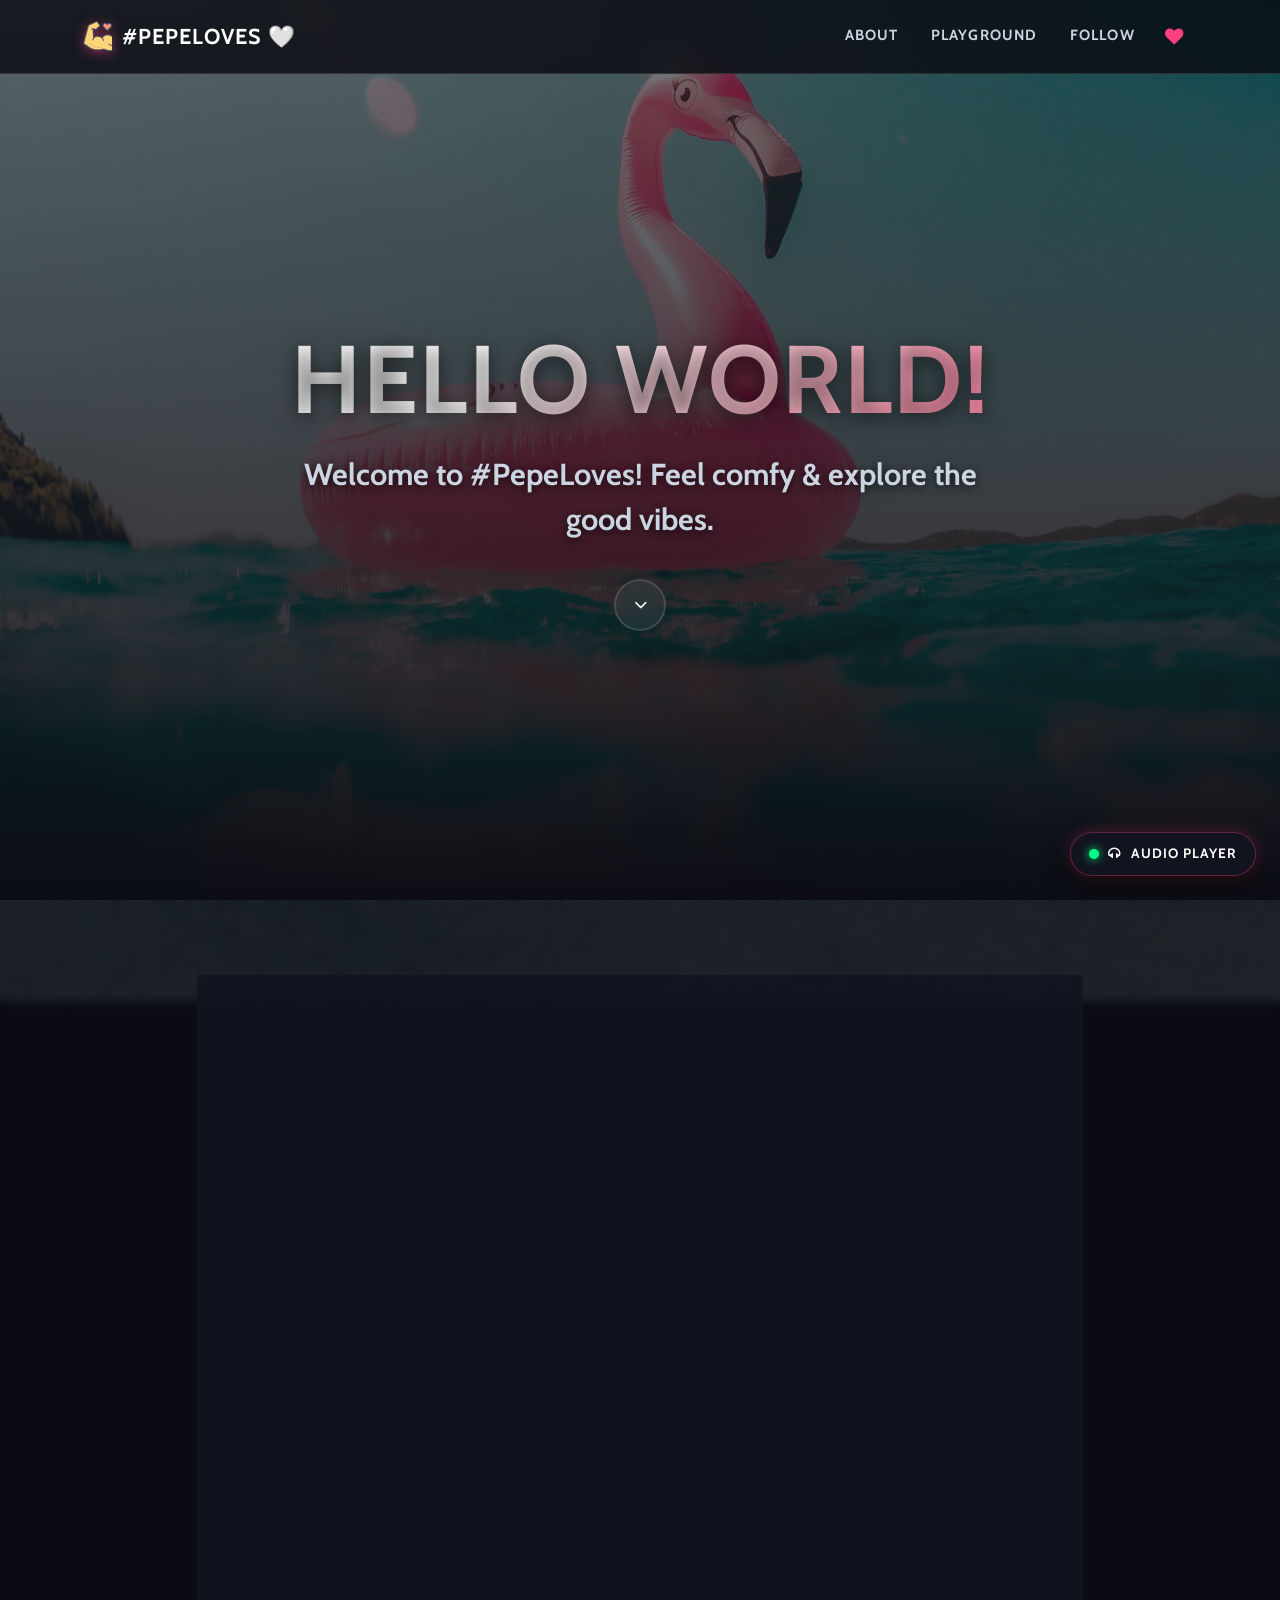
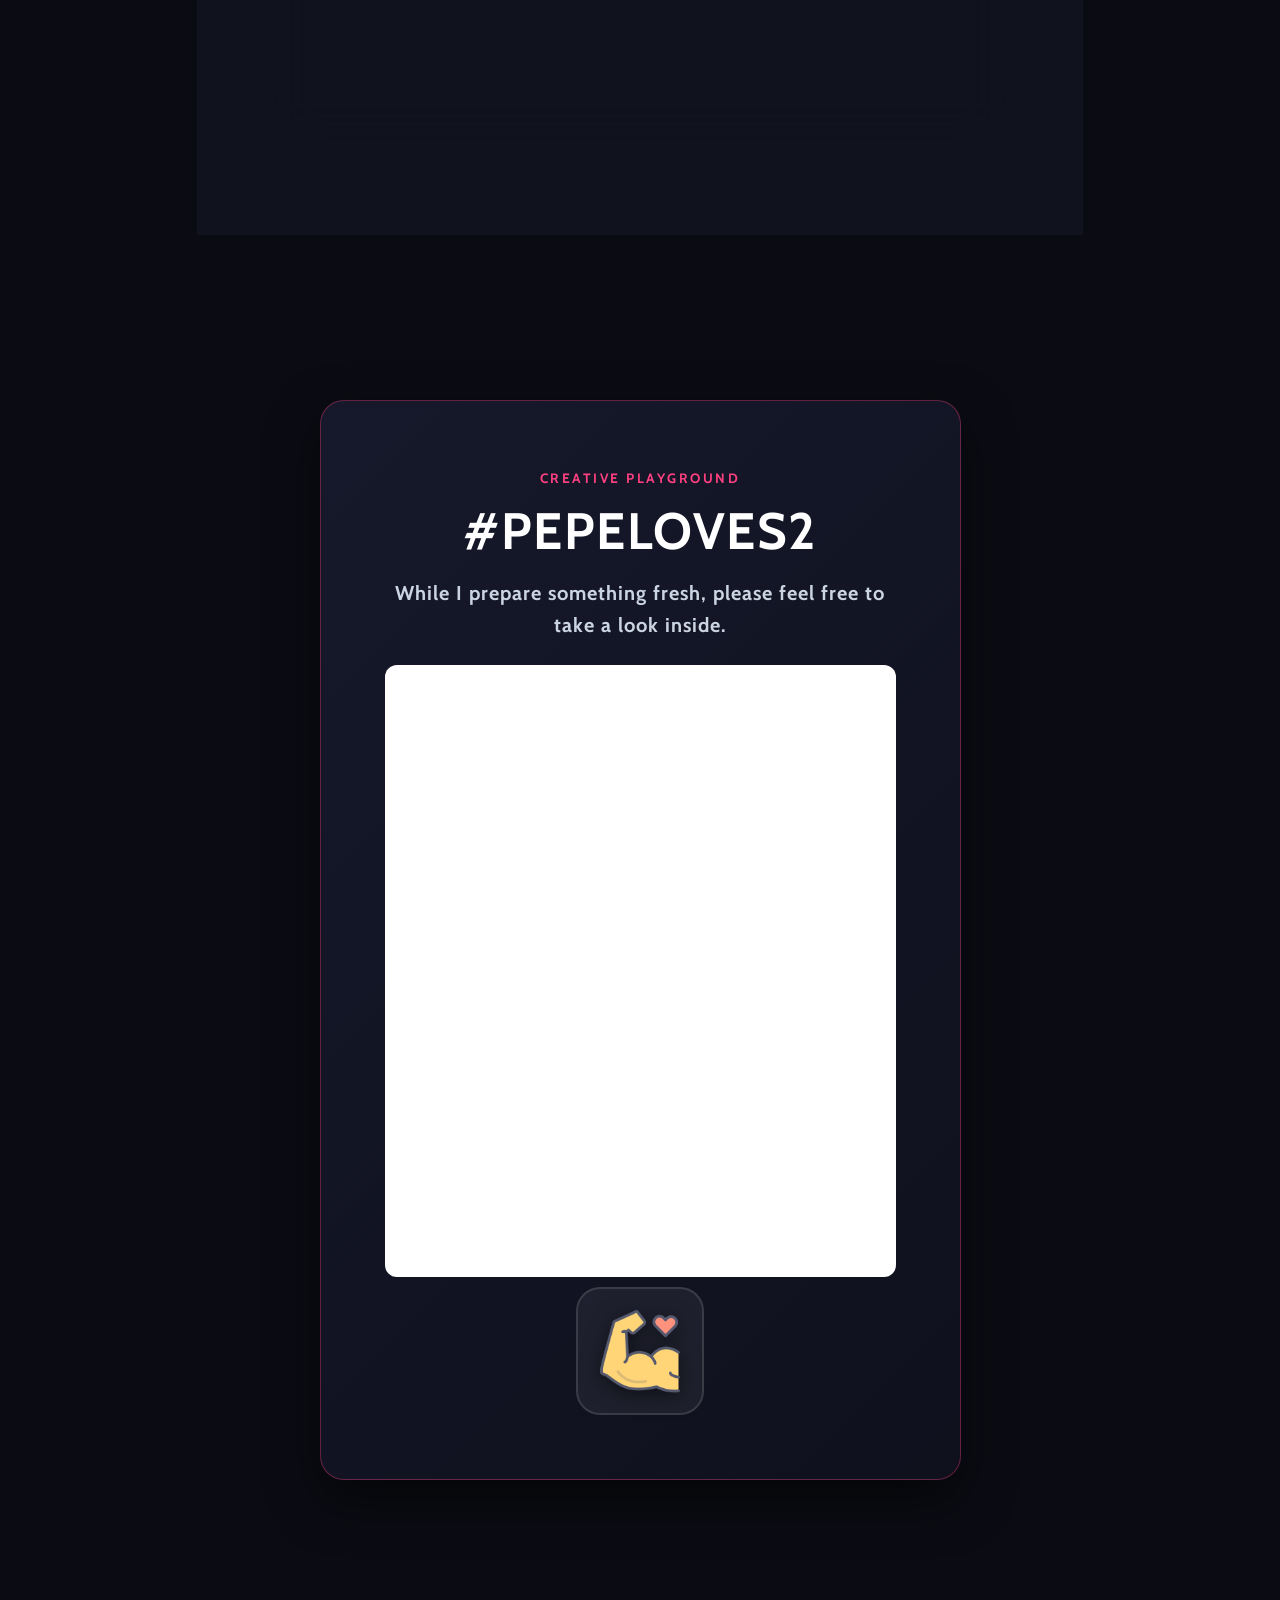
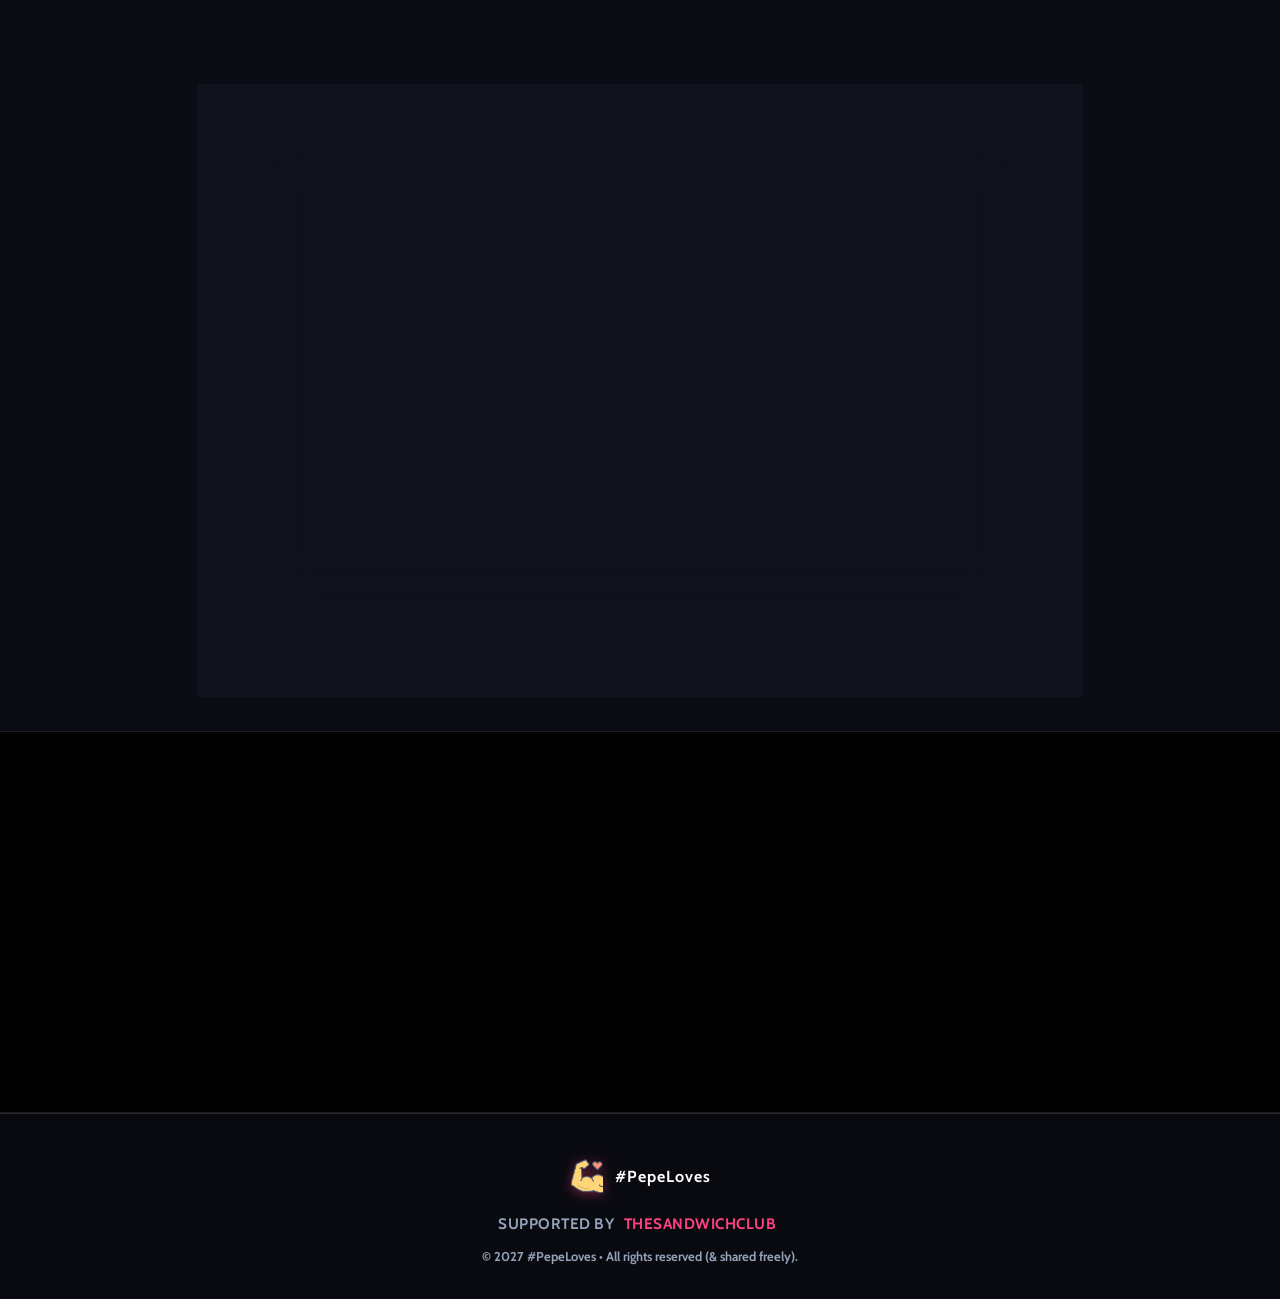
<file: index.html>
<!DOCTYPE html>
<html lang="en">

<head>
    <meta charset="utf-8">
    <meta name="viewport" content="width=device-width, initial-scale=1.0, shrink-to-fit=no">
    <title>#PepeLoves • Creative Digital Space</title>
    <meta name="description" content="Welcome to #PepeLoves! Feel comfy &amp; explore the good vibes.">
    
    <!-- Open Graph & Twitter Meta -->
    <meta property="og:type" content="website">
    <meta property="og:title" content="#PepeLoves • Creative Digital Space">
    <meta property="og:description" content="Welcome to #PepeLoves! Feel comfy &amp; explore the good vibes.">
    <meta property="og:image" content="assets/img/flamingo.jpg">
    <meta name="twitter:card" content="summary_large_image">
    <meta name="twitter:title" content="#PepeLoves • Creative Digital Space">
    <meta name="twitter:description" content="Welcome to #PepeLoves! Feel comfy &amp; explore the good vibes.">
    <meta name="twitter:image" content="assets/img/flamingo.jpg">

    <!-- Favicons -->
    <link rel="icon" type="image/png" sizes="512x512" href="assets/img/PPlogo.png">
    <link rel="apple-touch-icon" href="assets/img/PPlogo.png">

    <!-- Stylesheets -->
    <link rel="stylesheet" href="assets/bootstrap/css/bootstrap.min.css">
    <link rel="stylesheet" href="assets/fonts/lora.css">
    <link rel="stylesheet" href="assets/fonts/cabin.css">
    <link rel="stylesheet" href="assets/fonts/font-awesome.min.css">
    <link rel="stylesheet" href="assets/css/animate.min.css">
    <link rel="stylesheet" href="assets/css/custom.css">
</head>

<body id="page-top" data-bs-spy="scroll" data-bs-target="#mainNav" data-bs-offset="80">

    <!-- Navigation -->
    <nav class="navbar navbar-expand-lg fixed-top" id="mainNav">
        <div class="container">
            <a class="navbar-brand" href="#page-top">
                <img src="assets/img/PPlogo.png" alt="PepeLoves Logo" class="logo-img">
                <span>#PepeLoves <span style="font-weight: 300;">🤍</span></span>
            </a>
            
            <button class="navbar-toggler" type="button" data-bs-toggle="collapse" data-bs-target="#navbarResponsive" aria-controls="navbarResponsive" aria-expanded="false" aria-label="Toggle navigation">
                <i class="fa fa-bars"></i>
            </button>

            <div class="collapse navbar-collapse" id="navbarResponsive">
                <ul class="navbar-nav ms-auto align-items-lg-center">
                    <li class="nav-item"><a class="nav-link" href="#about">About</a></li>
                    <li class="nav-item"><a class="nav-link" href="#download">Playground</a></li>
                    <li class="nav-item"><a class="nav-link" href="#contact">Follow</a></li>
                    <li class="nav-item">
                        <a class="nav-link nav-heart" href="https://www.ulelelazos.com/" target="_blank" rel="noopener noreferrer" title="Ulele Lazos • Handmade Ribbons">
                            <i class="fa fa-heart"></i>
                        </a>
                    </li>
                </ul>
            </div>
        </div>
    </nav>

    <!-- Header / Hero Section -->
    <header class="masthead" style="background-image: url('assets/img/flamingo.jpg');">
        <div class="masthead-overlay"></div>
        <div class="container text-center">
            <div class="row justify-content-center">
                <div class="col-lg-10 col-xl-8">
                    <h1 class="brand-heading-large animate__animated animate__fadeIn">Hello World!</h1>
                    <p class="intro-text-custom animate__animated animate__fadeInUp">
                        Welcome to <strong>#PepeLoves</strong>! Feel comfy &amp; explore the good vibes.
                    </p>
                    <div class="scroll-indicator-wrap">
                        <a class="scroll-indicator" href="#about" aria-label="Scroll to About section">
                            <i class="fa fa-angle-down"></i>
                        </a>
                    </div>
                </div>
            </div>
        </div>
    </header>

    <!-- About Section -->
    <section class="content-section" id="about" style="background-image: url('assets/img/back.jpg'); background-position: center center;">
        <div class="section-overlay"></div>
        <div class="container">
            <div class="row justify-content-center">
                <div class="col-lg-9 col-xl-8 text-center">
                    <div class="glass-card">
                        <img src="assets/img/PPlogo.png" alt="Pepe Avatar" class="pepe-avatar">
                        <span class="section-tag">Welcome to my crib</span>
                        <h2 class="section-title">Hola! I am Pepe</h2>
                        <p class="section-subtitle">FEEL COMFY! THIS IS A FREE SHARING SPACE</p>
                        
                        <div class="p-2 mb-3">
                            <p style="font-size: 0.95rem; color: var(--text-dim); margin-bottom: 0;">
                                (Me, myself &amp; I take no responsibility)
                            </p>
                        </div>

                        <!-- QR Code Support Card -->
                        <div class="qr-support-box">
                            <img src="assets/img/QR Code.png" alt="Pepe Support QR Code" class="img-fluid">
                            <div>
                                <span class="qr-support-badge">
                                    <i class="fa fa-qrcode"></i> #LOVES2SUPPORT
                                </span>
                                <p style="font-size: 0.8rem; color: var(--text-dim); margin: 6px 0 0;">
                                    Scan to support &amp; connect
                                </p>
                            </div>
                        </div>
                    </div>
                </div>
            </div>
        </div>
    </section>

    <!-- Playground Section -->
    <section class="content-section" id="download" style="background-image: url('assets/img/surf.jpg');">
        <div class="section-overlay"></div>
        <div class="container">
            <div class="row justify-content-center">
                <div class="col-lg-8 col-xl-7 text-center">
                    <div class="vault-card">
                        <span class="section-tag">Creative Playground</span>
                        <h2 class="section-title">#PepeLoves2</h2>
                        <p class="section-subtitle mb-4">
                            While I prepare something fresh, please feel free to take a look inside.
                        </p>

                        <iframe
                            title="RetroOnline Login"
                            src="https://retronline.duckdns.org/login?next=/"
                            loading="lazy"
                            scrolling="auto"
                            style="display: block; width: 100%; height: clamp(420px, 68vh, 760px); border: 0; border-radius: 12px; background: #fff;">
                        </iframe>

                        <div class="d-flex justify-content-center">
                            <a class="vault-logo-btn" href="https://mega.nz/folder/RZpmAbxZ#eohvRAeDCVkSwZ80o3V1Vg" target="_blank" rel="noopener noreferrer" title="Explore #PepeLoves2 Playground" aria-label="Explore #PepeLoves2 Playground">
                                <img src="assets/img/PPlogo.png" alt="PepeLoves Archive">
                            </a>
                        </div>
                    </div>
                </div>
            </div>
        </div>
    </section>

    <!-- Social & Contact Section -->
    <section class="content-section" id="contact" style="background-image: url('assets/img/palms.jpg');">
        <div class="section-overlay"></div>
        <div class="container">
            <div class="row justify-content-center text-center">
                <div class="col-lg-10 col-xl-8">
                    <div class="glass-card">
                        <span class="section-tag">Stay Connected</span>
                        <h2 class="section-title">Still Hungry?</h2>
                        <p class="section-subtitle">CHASE ME ACROSS THE WEB !!</p>

                        <!-- Social Grid (Balanced 2-Card Layout) -->
                        <div class="social-grid">
                            <!-- Twitter / X -->
                            <a href="https://twitter.com/SandwichJournal" target="_blank" rel="noopener noreferrer" class="social-card" aria-label="Visit Twitter profile">
                                <div class="icon-wrap">
                                    <i class="fa fa-twitter"></i>
                                </div>
                                <span class="social-name">LatestNews</span>
                            </a>

                            <!-- YouTube -->
                            <a href="https://www.youtube.com/user/SandwichClubSoundset/playlists" target="_blank" rel="noopener noreferrer" class="social-card" aria-label="Visit YouTube">
                                <div class="icon-wrap">
                                    <i class="fa fa-youtube-play"></i>
                                </div>
                                <span class="social-name">MultiMedia</span>
                            </a>
                        </div>
                    </div>
                </div>
            </div>
        </div>
    </section>

    <!-- Satellite Map Section -->
    <section id="map-section" class="map-wrapper">
        <div class="map-clean">
            <iframe 
                allowfullscreen="" 
                loading="lazy" 
                title="Secret Coordinates Satellite Map"
                src="https://www.google.com/maps/embed/v1/view?key=AIzaSyDdxf3lb7vuLHfh_fhqXzYOm8m8yNMQlsg&amp;center=44.5250489%2C+-110.83819&amp;zoom=18&amp;maptype=satellite">
            </iframe>
        </div>
    </section>

    <!-- Footer -->
    <footer>
        <div class="container text-center">
            <div class="d-flex align-items-center justify-content-center mb-3">
                <img src="assets/img/PPlogo.png" alt="PepeLoves Logo" class="footer-logo">
                <span style="font-weight: 700; letter-spacing: 1px; color: #fff;">#PepeLoves</span>
            </div>
            <p class="footer-text">
                SUPPORTED BY <a href="https://www.crunchbase.com/organization/the-sandwich-club" target="_blank" rel="noopener noreferrer" class="footer-attribution-link">THESANDWICHCLUB</a>
            </p>
            <p style="font-size: 0.8rem; color: var(--text-dim); margin-top: 8px;">
                &copy; 2027 #PepeLoves • All rights reserved (&amp; shared freely).
            </p>
        </div>
    </footer>

    <!-- Floating SoundCloud Music Dock -->
    <aside class="music-dock collapsed" id="musicDock" aria-label="Audio Player">
        <div class="music-player-panel" id="musicPanel">
            <div class="music-panel-header">
                <span class="music-panel-title">
                    <i class="fa fa-headphones" style="color: var(--primary-pink); margin-right: 6px;"></i> The Sandwich Club Radio
                </span>
                <button type="button" class="music-close-btn" id="closeMusicBtn" aria-label="Close music player">
                    <i class="fa fa-times"></i>
                </button>
            </div>
            <iframe 
                width="100%" 
                height="160" 
                scrolling="no" 
                frameborder="no" 
                allow="autoplay" 
                title="The Sandwich Club SoundCloud Playlist"
                src="https://w.soundcloud.com/player/?url=https%3A//api.soundcloud.com/playlists/780027057&amp;color=%23ff4081&amp;auto_play=false&amp;hide_related=false&amp;show_comments=true&amp;show_user=true&amp;show_reposts=false&amp;show_teaser=true&amp;visual=true">
            </iframe>
            <div style="font-size: 10px; color: #94a3b8; margin-top: 6px; text-align: right;">
                <a href="https://soundcloud.com/the-sandwich-club" target="_blank" rel="noopener noreferrer" style="color: #94a3b8;">The Sandwich Club</a> · 
                <a href="https://soundcloud.com/the-sandwich-club/sets/w" target="_blank" rel="noopener noreferrer" style="color: var(--primary-pink);">Set W</a>
            </div>
        </div>

        <button type="button" class="music-toggle-btn" id="musicToggleBtn" aria-label="Toggle audio player">
            <span class="music-pulse"></span>
            <i class="fa fa-headphones"></i>
            <span>Audio Player</span>
        </button>
    </aside>

    <!-- Back to Top Button -->
    <button type="button" class="back-to-top" id="backToTopBtn" aria-label="Back to top">
        <i class="fa fa-arrow-up"></i>
    </button>

    <!-- Core Scripts -->
    <script src="assets/bootstrap/js/bootstrap.min.js"></script>
    <script src="assets/js/bs-init.js"></script>
    <script src="assets/js/grayscale.js"></script>

    <!-- Interactive Enhancements -->
    <script>
        document.addEventListener('DOMContentLoaded', function () {
            // Music Dock Toggle
            var musicDock = document.getElementById('musicDock');
            var musicToggleBtn = document.getElementById('musicToggleBtn');
            var closeMusicBtn = document.getElementById('closeMusicBtn');

            if (musicDock && musicToggleBtn) {
                musicToggleBtn.addEventListener('click', function () {
                    musicDock.classList.toggle('collapsed');
                });
            }

            if (musicDock && closeMusicBtn) {
                closeMusicBtn.addEventListener('click', function () {
                    musicDock.classList.add('collapsed');
                });
            }

            // Back to Top Button
            var backToTopBtn = document.getElementById('backToTopBtn');
            window.addEventListener('scroll', function () {
                if (window.pageYOffset > 350) {
                    backToTopBtn.classList.add('visible');
                } else {
                    backToTopBtn.classList.remove('visible');
                }
            });

            if (backToTopBtn) {
                backToTopBtn.addEventListener('click', function () {
                    window.scrollTo({ top: 0, behavior: 'smooth' });
                });
            }
        });
    </script>
</body>

</html>
</file>
<file: assets/fonts/lora.css>
@font-face {
  font-family: 'Lora';
  font-style: italic;
  font-weight: 400;
  src: url(lora_italic_400.ttf) format('truetype');
}
@font-face {
  font-family: 'Lora';
  font-style: italic;
  font-weight: 700;
  src: url(lora_italic_700.ttf) format('truetype');
}
@font-face {
  font-family: 'Lora';
  font-style: normal;
  font-weight: 400;
  src: url(lora_normal_400.ttf) format('truetype');
}
@font-face {
  font-family: 'Lora';
  font-style: normal;
  font-weight: 700;
  src: url(lora_normal_700.ttf) format('truetype');
}
</file>
<file: assets/fonts/cabin.css>
@font-face {
  font-family: 'Cabin';
  font-style: normal;
  font-weight: 700;
  font-stretch: normal;
  src: url(cabin_normal_700.ttf) format('truetype');
}
</file>
<file: assets/css/custom.css>
/* ===================================================================
   #PepeLoves - Custom Modern Design Stylesheet (PP2)
   =================================================================== */

:root {
    --primary-pink: #ff4081;
    --primary-pink-hover: #ff79b0;
    --accent-glow: rgba(255, 64, 129, 0.4);
    --dark-bg: #0c0d14;
    --glass-bg: rgba(18, 20, 32, 0.82);
    --glass-border: rgba(255, 255, 255, 0.12);
    --glass-border-pink: rgba(255, 64, 129, 0.35);
    --text-main: #f8fafc;
    --text-muted: #cbd5e1;
    --text-dim: #94a3b8;
}

/* Global Reset & Typography */
html {
    scroll-behavior: smooth;
    color-scheme: dark;
}

body {
    font-family: "Cabin", "Helvetica Neue", Arial, sans-serif;
    background-color: var(--dark-bg);
    color: var(--text-main);
    overflow-x: hidden;
    line-height: 1.6;
}

h1, h2, h3, h4, .brand-heading {
    font-family: "Cabin", sans-serif;
    font-weight: 700;
    letter-spacing: 1.5px;
    text-transform: uppercase;
}

p, .lead-text {
    font-family: "Cabin", sans-serif;
    color: var(--text-muted);
}

a {
    color: var(--primary-pink);
    text-decoration: none;
    transition: all 0.25s ease-in-out;
}

a:hover, a:focus {
    color: var(--primary-pink-hover);
    text-shadow: 0 0 12px var(--accent-glow);
}

/* Universal Focus States for Accessibility */
a:focus-visible,
button:focus-visible,
.btn-pepe:focus-visible,
.vault-logo-btn:focus-visible,
.social-card:focus-visible,
.footer-attribution-link:focus-visible,
.music-toggle-btn:focus-visible,
.back-to-top:focus-visible {
    outline: 2px solid var(--primary-pink) !important;
    outline-offset: 3px !important;
    box-shadow: 0 0 14px var(--accent-glow) !important;
}

/* ===================================================================
   Navbar Customizations
   =================================================================== */
#mainNav {
    background: rgba(12, 13, 20, 0.85) !important;
    backdrop-filter: blur(14px);
    -webkit-backdrop-filter: blur(14px);
    border-bottom: 1px solid var(--glass-border);
    transition: all 0.35s ease;
    padding: 14px 0;
    z-index: 1040;
}

#mainNav.navbar-shrink {
    background: rgba(10, 11, 16, 0.96) !important;
    padding: 10px 0;
    box-shadow: 0 4px 24px rgba(0, 0, 0, 0.45);
    border-bottom: 1px solid var(--glass-border-pink);
}

#mainNav .navbar-brand {
    font-weight: 700;
    font-size: 1.35rem;
    color: #fff !important;
    letter-spacing: 1px;
    display: inline-flex;
    align-items: center;
    gap: 8px;
    transition: transform 0.2s ease;
}

#mainNav .navbar-brand:hover {
    transform: scale(1.03);
}

#mainNav .navbar-brand .logo-img {
    height: 32px;
    width: auto;
    filter: drop-shadow(0 2px 6px rgba(255, 64, 129, 0.5));
}

#mainNav .nav-link {
    font-size: 0.92rem;
    font-weight: 600;
    letter-spacing: 1.2px;
    text-transform: uppercase;
    color: var(--text-muted) !important;
    padding: 8px 16px !important;
    border-radius: 20px;
    transition: all 0.2s ease;
}

#mainNav .nav-link:hover,
#mainNav .nav-link.active {
    color: #fff !important;
    background: rgba(255, 64, 129, 0.18) !important;
    box-shadow: 0 0 15px rgba(255, 64, 129, 0.25);
}

#mainNav .nav-link.nav-heart {
    color: var(--primary-pink) !important;
    font-size: 1.15rem;
    padding: 6px 14px !important;
}

#mainNav .nav-link.nav-heart:hover {
    color: #fff !important;
    background: var(--primary-pink) !important;
    transform: scale(1.15);
}

#mainNav .navbar-toggler {
    border: 1px solid var(--glass-border);
    background: rgba(255, 255, 255, 0.08);
    color: #fff;
    padding: 8px 12px;
    border-radius: 10px;
}

/* ===================================================================
   Hero / Masthead Section
   =================================================================== */
.masthead {
    position: relative;
    min-height: 100vh;
    display: flex;
    align-items: center;
    justify-content: center;
    background-size: cover;
    background-position: center;
    background-repeat: no-repeat;
    background-attachment: scroll;
    padding: 140px 0 80px;
    overflow: hidden;
}

@media (min-width: 992px) {
    .masthead {
        background-attachment: fixed;
    }
}

.masthead-overlay {
    position: absolute;
    inset: 0;
    background: linear-gradient(180deg, rgba(12, 13, 20, 0.55) 0%, rgba(12, 13, 20, 0.85) 75%, var(--dark-bg) 100%);
    z-index: 1;
}

.masthead .container {
    position: relative;
    z-index: 2;
}

.brand-heading-large {
    font-size: clamp(3rem, 8vw, 6rem);
    font-weight: 800;
    line-height: 1.05;
    margin-bottom: 22px;
    color: #ffffff;
    text-shadow: 0 4px 20px rgba(0, 0, 0, 0.6);
    background: linear-gradient(135deg, #ffffff 30%, #ff85a2 100%);
    -webkit-background-clip: text;
    -webkit-text-fill-color: transparent;
}

.intro-text-custom {
    font-size: clamp(1.2rem, 3vw, 1.9rem);
    color: var(--text-muted);
    font-weight: 400;
    max-width: 720px;
    margin: 0 auto 36px;
    line-height: 1.5;
    text-shadow: 0 2px 10px rgba(0, 0, 0, 0.7);
}

.scroll-indicator-wrap {
    margin-top: 20px;
}

.scroll-indicator {
    display: inline-flex;
    align-items: center;
    justify-content: center;
    width: 52px;
    height: 52px;
    border-radius: 50%;
    border: 2px solid var(--glass-border);
    color: #fff;
    background: rgba(255, 255, 255, 0.06);
    backdrop-filter: blur(8px);
    font-size: 1.3rem;
    transition: all 0.3s ease;
    animation: bounceUpDown 2.2s infinite;
}

.scroll-indicator:hover {
    border-color: var(--primary-pink);
    color: var(--primary-pink);
    background: rgba(255, 64, 129, 0.15);
    box-shadow: 0 0 20px var(--accent-glow);
}

@keyframes bounceUpDown {
    0%, 20%, 50%, 80%, 100% { transform: translateY(0); }
    40% { transform: translateY(10px); }
    60% { transform: translateY(5px); }
}

/* ===================================================================
   Content Sections General
   =================================================================== */
.content-section {
    position: relative;
    padding: 100px 0;
    background-size: cover;
    background-position: center;
    background-repeat: no-repeat;
    overflow: hidden;
}

@media (min-width: 992px) {
    .content-section {
        padding: 130px 0;
        background-attachment: fixed;
    }
}

#about {
    background-position: center center !important;
}

.section-overlay {
    position: absolute;
    inset: 0;
    background: rgba(12, 13, 20, 0.88);
    backdrop-filter: blur(4px);
    -webkit-backdrop-filter: blur(4px);
    z-index: 1;
}

.content-section .container {
    position: relative;
    z-index: 2;
}

/* ===================================================================
   Glass Cards & Modern Containers
   =================================================================== */
.glass-card {
    background: var(--glass-bg);
    backdrop-filter: blur(20px);
    -webkit-backdrop-filter: blur(20px);
    border: 1px solid var(--glass-border);
    border-radius: 24px;
    padding: clamp(28px, 5vw, 50px);
    box-shadow: 0 20px 50px rgba(0, 0, 0, 0.5), inset 0 1px 0 rgba(255, 255, 255, 0.1);
    transition: transform 0.3s ease, border-color 0.3s ease, box-shadow 0.3s ease;
}

.glass-card:hover {
    border-color: var(--glass-border-pink);
    box-shadow: 0 24px 60px rgba(0, 0, 0, 0.6), 0 0 25px rgba(255, 64, 129, 0.15);
}

.section-tag {
    display: inline-block;
    color: var(--primary-pink);
    font-size: 0.85rem;
    font-weight: 700;
    letter-spacing: 2.5px;
    text-transform: uppercase;
    margin-bottom: 12px;
}

.section-title {
    font-size: clamp(2rem, 5vw, 3.2rem);
    color: #fff;
    margin-bottom: 16px;
    line-height: 1.15;
}

.section-subtitle {
    font-size: 1.25rem;
    color: var(--text-muted);
    font-weight: 500;
    margin-bottom: 24px;
    letter-spacing: 1px;
}

.pepe-avatar {
    width: 84px;
    height: 84px;
    border-radius: 50%;
    border: 3px solid var(--primary-pink);
    box-shadow: 0 0 20px var(--accent-glow);
    padding: 6px;
    background: rgba(255, 255, 255, 0.05);
    margin: 0 auto 20px;
    display: block;
    transition: transform 0.3s ease;
}

.pepe-avatar:hover {
    transform: rotate(10deg) scale(1.08);
}

/* QR Code Support Box */
.qr-support-box {
    background: rgba(255, 255, 255, 0.04);
    border: 1px dashed var(--glass-border-pink);
    border-radius: 18px;
    padding: 24px;
    max-width: 320px;
    margin: 30px auto 0;
    transition: transform 0.3s ease;
}

.qr-support-box:hover {
    transform: translateY(-4px);
    background: rgba(255, 64, 129, 0.05);
}

.qr-support-box img {
    width: 150px;
    height: auto;
    border-radius: 12px;
    background: #fff;
    padding: 10px;
    box-shadow: 0 8px 24px rgba(0, 0, 0, 0.4);
    margin-bottom: 14px;
}

.qr-support-badge {
    display: inline-block;
    font-size: 0.82rem;
    font-weight: 700;
    letter-spacing: 1.5px;
    color: var(--primary-pink);
    text-transform: uppercase;
}

/* ===================================================================
   Playground / Mega Section
   =================================================================== */
.vault-card {
    text-align: center;
    background: linear-gradient(135deg, rgba(25, 28, 48, 0.85) 0%, rgba(15, 17, 30, 0.9) 100%);
    border: 1px solid var(--glass-border-pink);
    border-radius: 24px;
    padding: clamp(36px, 5vw, 64px);
    box-shadow: 0 20px 50px rgba(0, 0, 0, 0.55);
}

.vault-logo-btn {
    display: inline-block;
    padding: 18px;
    border-radius: 24px;
    background: rgba(255, 255, 255, 0.06);
    border: 2px solid var(--glass-border);
    transition: all 0.35s ease;
    margin-top: 10px;
}

.vault-logo-btn:hover {
    border-color: var(--primary-pink);
    transform: scale(1.08) rotate(-2deg);
    box-shadow: 0 12px 30px var(--accent-glow);
    background: rgba(255, 64, 129, 0.14);
}

.vault-logo-btn img {
    width: 88px;
    height: auto;
    filter: drop-shadow(0 4px 10px rgba(0, 0, 0, 0.5));
}

/* ===================================================================
   Social & Follow Section (Balanced 2-Card Layout)
   =================================================================== */
.social-grid {
    display: grid;
    grid-template-columns: repeat(auto-fit, minmax(260px, 1fr));
    gap: 24px;
    max-width: 660px;
    margin: 36px auto 0;
}

.social-card {
    display: flex;
    flex-direction: column;
    align-items: center;
    justify-content: center;
    padding: 32px 24px;
    background: rgba(255, 255, 255, 0.04);
    border: 1px solid var(--glass-border);
    border-radius: 20px;
    color: #fff !important;
    transition: all 0.3s cubic-bezier(0.25, 0.8, 0.25, 1);
    text-align: center;
}

.social-card:hover {
    background: rgba(255, 64, 129, 0.12);
    border-color: var(--primary-pink);
    transform: translateY(-6px);
    box-shadow: 0 14px 30px rgba(0, 0, 0, 0.4), 0 0 20px rgba(255, 64, 129, 0.25);
}

.social-card .icon-wrap {
    width: 64px;
    height: 64px;
    border-radius: 50%;
    background: rgba(255, 255, 255, 0.08);
    display: flex;
    align-items: center;
    justify-content: center;
    font-size: 1.8rem;
    margin-bottom: 16px;
    transition: transform 0.3s ease, background 0.3s ease;
}

.social-card:hover .icon-wrap {
    transform: scale(1.15);
    background: var(--primary-pink);
    color: #fff;
}

.social-card .social-name {
    font-weight: 700;
    font-size: 1.1rem;
    letter-spacing: 1px;
    text-transform: uppercase;
    margin-bottom: 6px;
}

.social-card .social-sub {
    font-size: 0.86rem;
    color: var(--text-dim);
}

/* ===================================================================
   Satellite Map Section
   =================================================================== */
.map-wrapper {
    position: relative;
    border-top: 1px solid var(--glass-border);
    border-bottom: 1px solid var(--glass-border);
    background: #000;
}

.map-badge {
    position: absolute;
    top: 20px;
    left: 20px;
    z-index: 10;
    background: rgba(12, 13, 20, 0.85);
    backdrop-filter: blur(10px);
    border: 1px solid var(--glass-border);
    padding: 8px 18px;
    border-radius: 30px;
    font-size: 0.82rem;
    font-weight: 700;
    letter-spacing: 1.5px;
    color: #fff;
    box-shadow: 0 4px 16px rgba(0,0,0,0.5);
}

.map-clean iframe {
    display: block;
    width: 100%;
    height: 380px;
    border: none;
    filter: saturate(1.2) contrast(1.1);
}

/* ===================================================================
   Floating SoundCloud Music Dock
   =================================================================== */
.music-dock {
    position: fixed;
    bottom: 24px;
    right: 24px;
    z-index: 1050;
    max-width: 380px;
    width: calc(100% - 48px);
    transition: all 0.4s cubic-bezier(0.16, 1, 0.3, 1);
}

.music-toggle-btn {
    position: absolute;
    bottom: 0;
    right: 0;
    z-index: 1052;
    display: inline-flex;
    align-items: center;
    gap: 9px;
    background: rgba(18, 20, 32, 0.92);
    backdrop-filter: blur(16px);
    border: 1px solid var(--glass-border-pink);
    color: #fff;
    padding: 10px 18px;
    border-radius: 30px;
    font-weight: 700;
    font-size: 0.85rem;
    letter-spacing: 1px;
    text-transform: uppercase;
    cursor: pointer;
    box-shadow: 0 8px 24px rgba(0, 0, 0, 0.6), 0 0 15px rgba(255, 64, 129, 0.3);
    transition: all 0.25s ease;
}

.music-toggle-btn:hover {
    background: var(--primary-pink);
    color: #fff;
    transform: translateY(-2px);
    box-shadow: 0 10px 28px rgba(255, 64, 129, 0.6);
}

.music-toggle-btn .music-pulse {
    width: 10px;
    height: 10px;
    border-radius: 50%;
    background: #00ff88;
    box-shadow: 0 0 10px #00ff88;
    animation: musicPulseAnim 1.6s infinite ease-in-out;
}

@keyframes musicPulseAnim {
    0%, 100% { transform: scale(1); opacity: 1; }
    50% { transform: scale(1.4); opacity: 0.6; }
}

.music-player-panel {
    background: rgba(18, 20, 32, 0.95);
    backdrop-filter: blur(20px);
    -webkit-backdrop-filter: blur(20px);
    border: 1px solid var(--glass-border-pink);
    border-radius: 20px;
    padding: 14px;
    box-shadow: 0 16px 40px rgba(0, 0, 0, 0.7);
    margin-bottom: 54px;
    transform-origin: bottom right;
    transition: all 0.35s cubic-bezier(0.16, 1, 0.3, 1);
}

.music-dock.collapsed .music-player-panel {
    opacity: 0;
    visibility: hidden;
    transform: scale(0.85) translateY(20px);
    pointer-events: none;
}

.music-panel-header {
    display: flex;
    align-items: center;
    justify-content: space-between;
    padding: 0 4px 10px;
    border-bottom: 1px solid var(--glass-border);
    margin-bottom: 10px;
}

.music-panel-title {
    font-size: 0.8rem;
    font-weight: 700;
    letter-spacing: 1.2px;
    color: var(--primary-pink);
    text-transform: uppercase;
}

.music-close-btn {
    background: none;
    border: none;
    color: var(--text-dim);
    font-size: 1rem;
    cursor: pointer;
    padding: 2px 6px;
    line-height: 1;
    transition: color 0.2s;
}

.music-close-btn:hover {
    color: #fff;
}

.music-player-panel iframe {
    border-radius: 12px;
    width: 100%;
}

/* ===================================================================
   Footer & Back to Top
   =================================================================== */
footer {
    background: #090a10;
    border-top: 1px solid var(--glass-border);
    padding: 44px 0 32px;
}

.footer-logo {
    width: 36px;
    height: auto;
    margin-right: 10px;
    filter: drop-shadow(0 2px 6px rgba(255, 64, 129, 0.4));
}

.footer-text {
    font-size: 0.95rem;
    color: var(--text-dim);
    margin: 0;
    letter-spacing: 0.5px;
}

.footer-attribution-link {
    color: var(--primary-pink);
    font-weight: 700;
    text-decoration: none;
    padding: 2px 6px;
    border-radius: 4px;
    transition: all 0.2s ease;
    display: inline-block;
}

.footer-attribution-link:hover {
    color: var(--primary-pink-hover);
    text-shadow: 0 0 10px var(--accent-glow);
    text-decoration: underline;
}

.back-to-top {
    position: fixed;
    bottom: 24px;
    left: 24px;
    z-index: 1040;
    width: 44px;
    height: 44px;
    border-radius: 50%;
    background: rgba(18, 20, 32, 0.9);
    border: 1px solid var(--glass-border);
    color: #fff;
    display: flex;
    align-items: center;
    justify-content: center;
    opacity: 0;
    visibility: hidden;
    transition: all 0.3s ease;
    cursor: pointer;
}

.back-to-top.visible {
    opacity: 1;
    visibility: visible;
}

.back-to-top:hover {
    background: var(--primary-pink);
    color: #fff;
    border-color: var(--primary-pink);
    transform: translateY(-3px);
    box-shadow: 0 6px 18px var(--accent-glow);
}

/* Accessibility: Reduced Motion */
@media (prefers-reduced-motion: reduce) {
    *, *::before, *::after {
        animation-duration: 0.01ms !important;
        animation-iteration-count: 1 !important;
        transition-duration: 0.01ms !important;
        scroll-behavior: auto !important;
    }
}

/* Responsive tweaks */
@media (max-width: 767.98px) {
    .content-section {
        padding: 70px 0;
    }
    
    .glass-card {
        padding: 24px 18px;
    }

    .brand-heading-large {
        font-size: 2.8rem;
    }

    .social-grid {
        grid-template-columns: 1fr;
    }

    .music-dock {
        right: 16px;
        bottom: 16px;
        max-width: calc(100% - 32px);
    }
}
</file>
